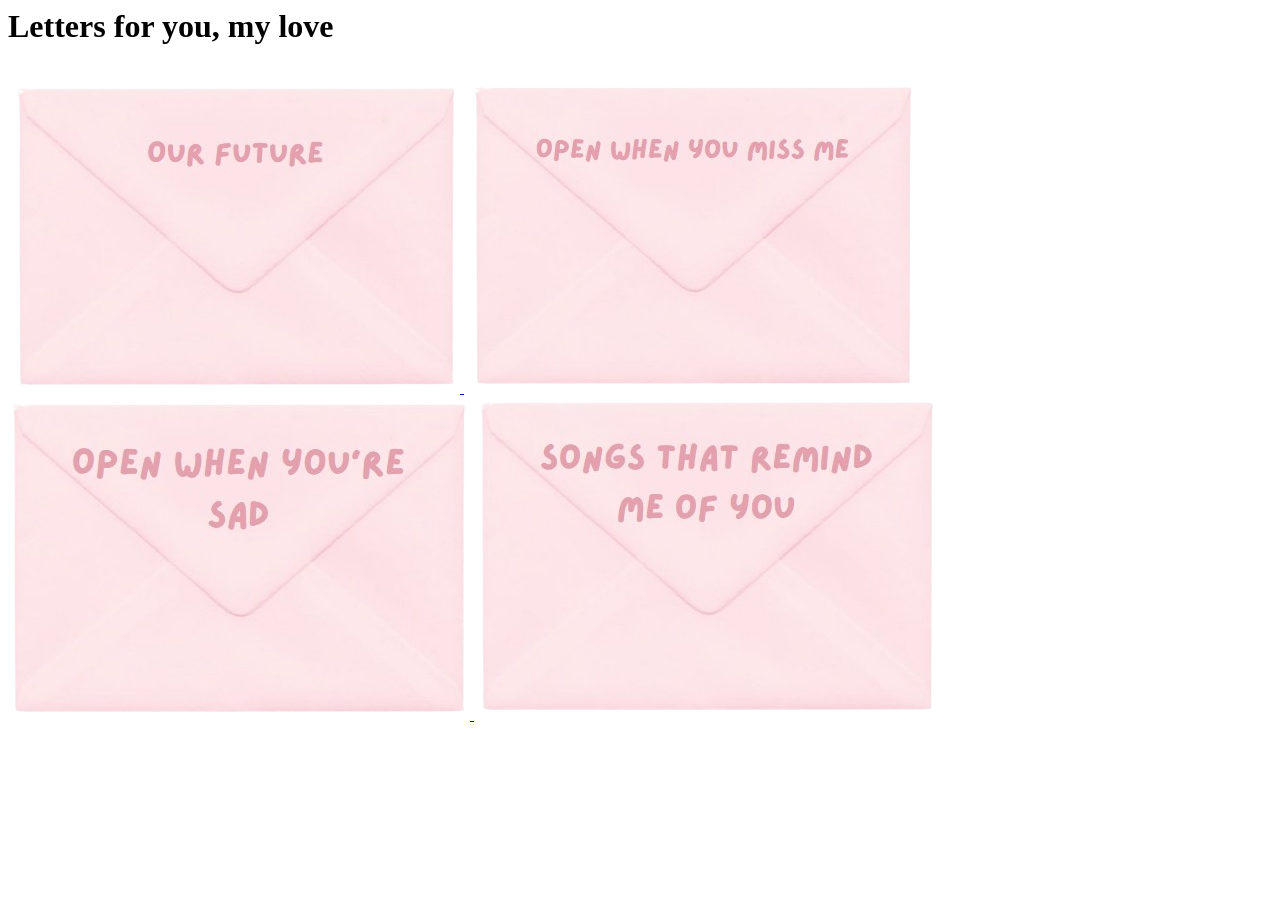
<file: letters.html>
<body class="letters-page">

<h1>Letters for you, my love</h1>

<div class="letter-list">

    <a href="future.html">
        <img src="images/future.png">
    </a>

    <a href="missme.html">
        <img src="images/missme.png">
    </a>

    <a href="sad.html">
        <img src="images/sad.png">
    </a>

    <a href="love.html">
        <img src="images/love.png">
    </a>

</div>

</body>
</file>
